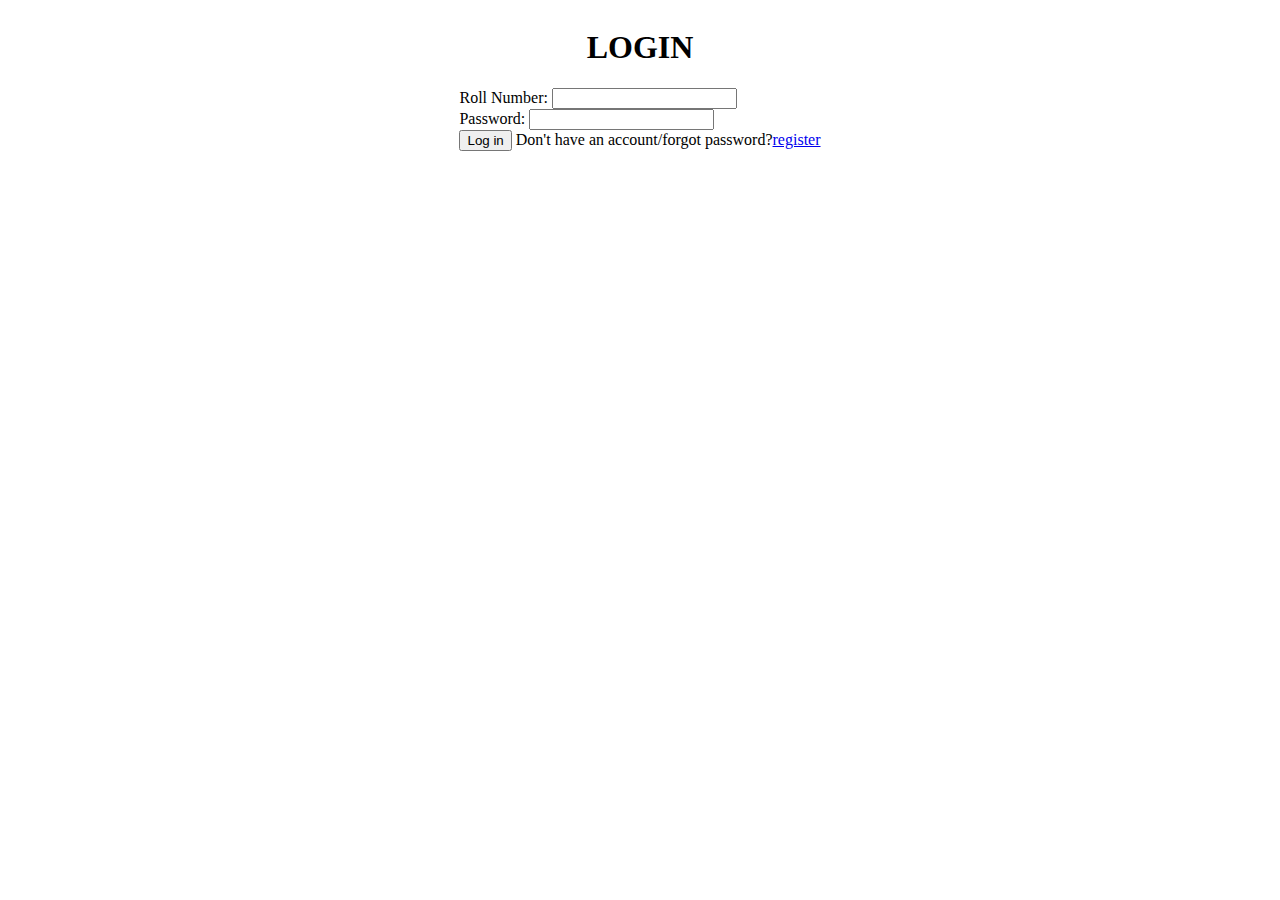
<file: index.html>
<!DOCTYPE html>
<html lang="en">
<head>
    <meta charset="UTF-8">
    <meta name="viewport" content="width=device-width, initial-scale=1.0">
    <title>IITK Booking system</title>
    <link rel="stylesheet" href="book.css">
</head>
<body>
    <h1>LOGIN</h1>
    <div>
        <label for="rollNumber">Roll Number:</label>
        <input type="text" id="rollNumber">
        <br>
        <label for="pass">Password:</label>
        <input type="password" id="pass">
        <br>
        <button id="login-btn">Log in</button>
        Don't have an account/forgot password?<a href = "signup.html">register</a>
    </div>
    <div id="message"></div>
    <script src="login.js" type = "module"></script>
</body>
</html>
</file>
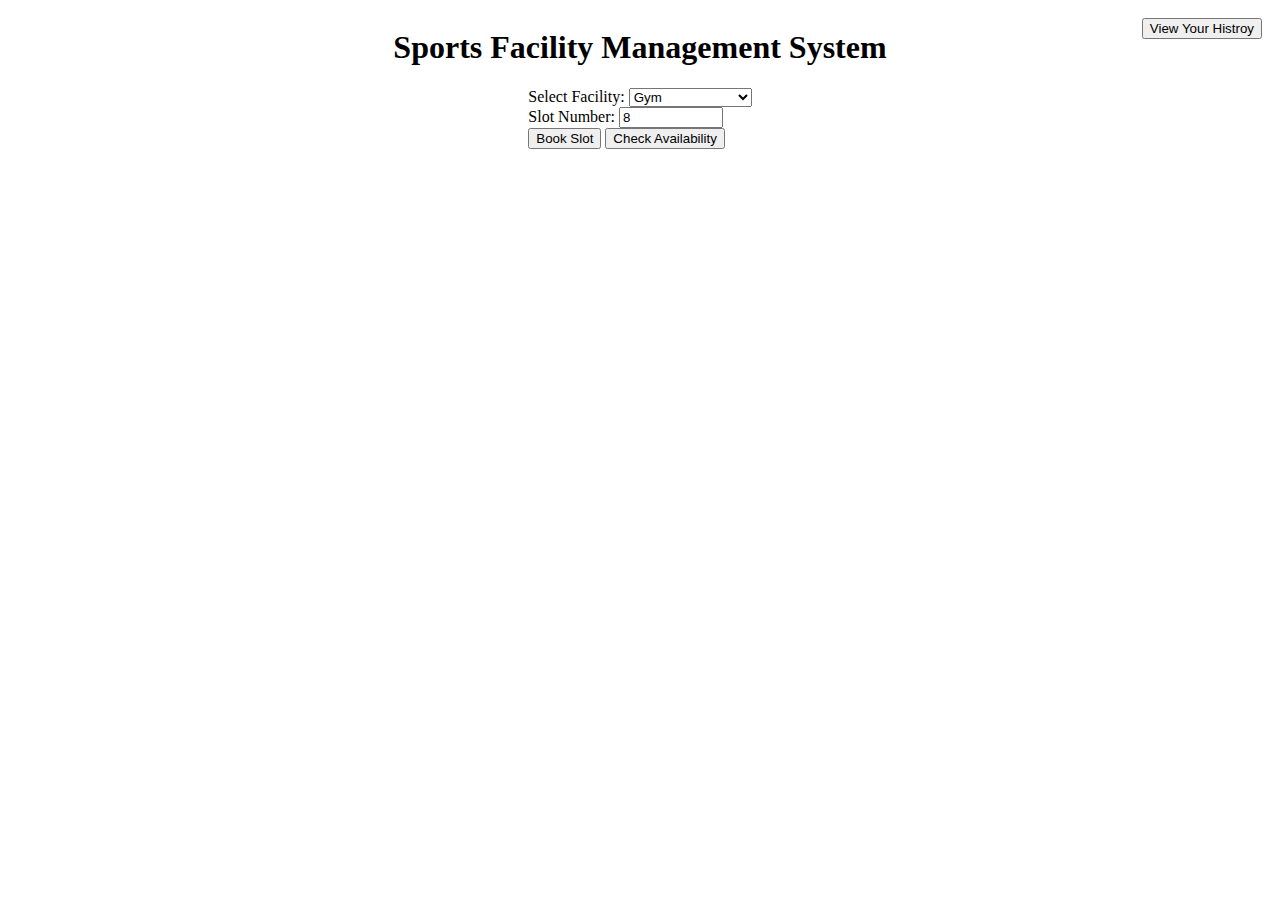
<file: book.html>
<!DOCTYPE html>
<html lang="en">
<head>
    <meta charset="UTF-8">
    <meta name="viewport" content="width=device-width, initial-scale=1.0">
    <title>Sports Facility Management</title>
    <link rel="stylesheet" href="book.css">
</head>
<body>
    <h1>Sports Facility Management System</h1>
    <div>
        <label for="facility">Select Facility:</label>
        <select id="facility">
            <option value="gym">Gym</option>
            <option value="squash">Squash Court</option>
            <option value="badminton">Badminton Court</option>
        </select>
        <br>
        <label for="enter start time of 1hr slot(enter only the hour of the time)">Slot Number:</label>
        <input type="number" style="width: 6rem;" id="slot" value="8" min="8" max="22" >
        <br>
        <button id = "book">Book Slot</button>
        <button id = "check">Check Availability</button>
    </div>
    <div id="availability"></div>
    <button type="button" class="history" id = "profile">View Your Histroy</button>
    <script src="script.js" type="module"></script>
</body>
</html>
</file>
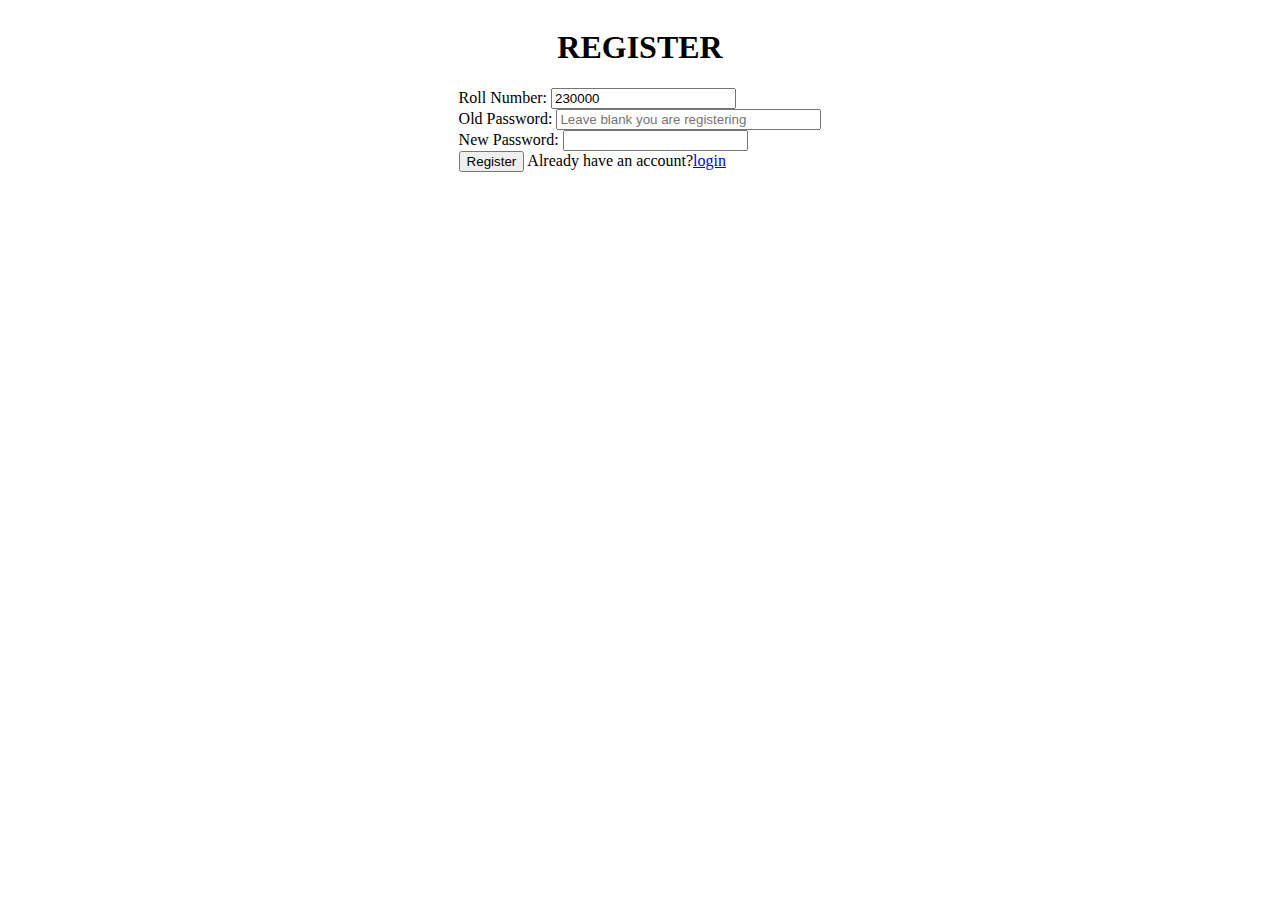
<file: signup.html>
<!DOCTYPE html>
<html lang="en">
<head>
    <meta charset="UTF-8">
    <meta name="viewport" content="width=device-width, initial-scale=1.0">
    <title>IITK Booking system</title>
    <link rel="stylesheet" href="book.css">
</head>
<body>
    <h1>REGISTER</h1>
    <div>
        <label for="rollNumber">Roll Number:</label>
        <input type="text" id="rollNumber" value = 230000>
        <br>
        <label for="oldpass">Old Password:</label>
        <input type="password" id="oldpass" placeholder="Leave blank you are registering" size="30rem">
        <br>
        <label for="pass">New Password:</label>
        <input type="password" id="pass">
        <br>
        <button id = "signup">Register</button>
        Already have an account?<a href = "index.html">login</a>
    </div>
    <div id="message"></div>
    <script src="signup.js" type  = "module"></script>
</body>
</html>
</file>
<file: book.css>
body{
    display: flex;
    flex-direction: column;
    align-items: center;
    justify-content: center;
    position: relative;
}

.history{
    position: absolute;
    right: 10px;
    top: 10px;
    cursor: pointer;
}
</file>
